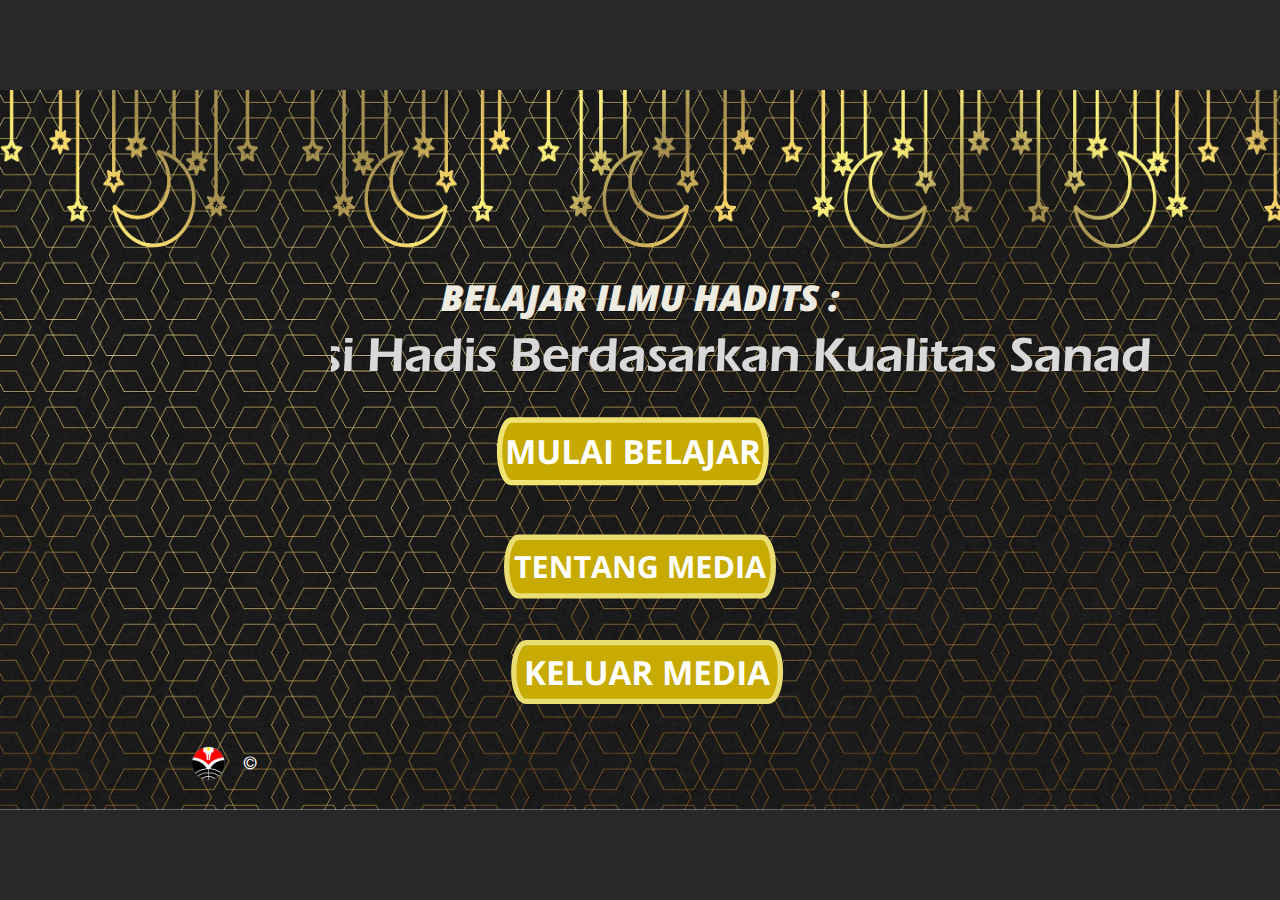
<file: index.html>
<!doctype html>
<html lang="id-ID">
<head>
  <meta charset="utf-8">
  <!-- Created using Storyline 360 - http://www.articulate.com  -->
  <!-- version: 3.59.26702.0 -->
  <title>Belajar Ilmu Hadits</title>
  <meta http-equiv="x-ua-compatible" content="IE=edge"/>
  <meta name="viewport" content="width=device-width,initial-scale=1,user-scalable=no,shrink-to-fit=no,minimal-ui"/>
  <meta name="apple-mobile-web-app-capable" content="yes"/>
  <style>
    html, body { height: 100%; padding: 0; margin: 0 }
    #app { height: 100%; width: 100%; }
  </style>
  
  <script>window.THREE = { };</script>
</head>
<body style="background: #282828" class="cs-HTML theme-unified">
  <!-- 360 -->
  <script>!function(e){var i=/iPhone/i,o=/iPod/i,n=/iPad/i,t=/(?=.*\bAndroid\b)(?=.*\bMobile\b)/i,d=/Android/i,s=/(?=.*\bAndroid\b)(?=.*\bSD4930UR\b)/i,b=/(?=.*\bAndroid\b)(?=.*\b(?:KFOT|KFTT|KFJWI|KFJWA|KFSOWI|KFTHWI|KFTHWA|KFAPWI|KFAPWA|KFARWI|KFASWI|KFSAWI|KFSAWA)\b)/i,r=/IEMobile/i,h=/(?=.*\bWindows\b)(?=.*\bARM\b)/i,a=/BlackBerry/i,l=/BB10/i,p=/Opera Mini/i,f=/(CriOS|Chrome)(?=.*\bMobile\b)/i,u=/(?=.*\bFirefox\b)(?=.*\bMobile\b)/i,c=new RegExp("(?:Nexus 7|BNTV250|Kindle Fire|Silk|GT-P1000)","i"),w=function(e,i){return e.test(i)},A=function(e){var A=e||navigator.userAgent,v=A.split("[FBAN");if(void 0!==v[1]&&(A=v[0]),this.apple={phone:w(i,A),ipod:w(o,A),tablet:!w(i,A)&&w(n,A),device:w(i,A)||w(o,A)||w(n,A)},this.amazon={phone:w(s,A),tablet:!w(s,A)&&w(b,A),device:w(s,A)||w(b,A)},this.android={phone:w(s,A)||w(t,A),tablet:!w(s,A)&&!w(t,A)&&(w(b,A)||w(d,A)),device:w(s,A)||w(b,A)||w(t,A)||w(d,A)},this.windows={phone:w(r,A),tablet:w(h,A),device:w(r,A)||w(h,A)},this.other={blackberry:w(a,A),blackberry10:w(l,A),opera:w(p,A),firefox:w(u,A),chrome:w(f,A),device:w(a,A)||w(l,A)||w(p,A)||w(u,A)||w(f,A)},this.seven_inch=w(c,A),this.any=this.apple.device||this.android.device||this.windows.device||this.other.device||this.seven_inch,this.phone=this.apple.phone||this.android.phone||this.windows.phone,this.tablet=this.apple.tablet||this.android.tablet||this.windows.tablet,"undefined"==typeof window)return this},v=function(){var e=new A;return e.Class=A,e};"undefined"!=typeof module&&module.exports&&"undefined"==typeof window?module.exports=A:"undefined"!=typeof module&&module.exports&&"undefined"!=typeof window?module.exports=v():"function"==typeof define&&define.amd?define("isMobile",[],e.isMobile=v()):e.isMobile=v()}(this);
    window.isMobile.apple.tablet = window.isMobile.apple.tablet ||
      (navigator.platform === 'MacIntel' && navigator.maxTouchPoints > 1);
    window.isMobile.apple.device = window.isMobile.apple.device || window.isMobile.apple.tablet;
    window.isMobile.tablet = window.isMobile.tablet || window.isMobile.apple.tablet;
    window.isMobile.any = window.isMobile.any || window.isMobile.apple.tablet;
  </script>

  <div id="focus-sink" tabindex="-1"></div>

  <div id="preso"></div>
  <script>
    window.DS = {};
    window.globals = {
      DATA_PATH_BASE: '',
      HAS_FRAME: true,
      HAS_SLIDE: true,

      lmsPresent: false,
      tinCanPresent: false,
      cmi5Present: false,
      aoSupport: false,
      scale: 'noscale',
      captureRc: false,
      browserSize: 'default',
      bgColor: '#282828',
      features: 'InsertSvgPicture,LrsSupport,MultipleQuizTracking,XApiSupport',
      themeName: 'unified',
      preloaderColor: '#FFFFFF',
      suppressAnalytics: false,
      productChannel: 'stable',
      publishSource: 'storyline',
      aid: 'aid|b83ae9ea-e38c-4c66-b702-e7c335a5517f',
      cid: 'ad1a2036-4dc6-4f64-85db-cfc674f78d1e',
      playerVersion: '3.59.26702.0',
      maxIosVideoElements: 10,

      
      parseParams: function(qs) {
        if (window.globals.parsedParams != null) {
          return window.globals.parsedParams;
        }
        qs = (qs || window.location.search.substr(1)).split('+').join(' ');
        var params = {},
            tokens,
            re = /[?&]?([^=]+)=([^&]*)/g;

        while (tokens = re.exec(qs)) {
          params[decodeURIComponent(tokens[1]).trim()] =
            decodeURIComponent(tokens[2]).trim();
        }
        window.globals.parsedParams = params;
        return params;
      }

    };

    (function() {

      var classTypes = [ 'desktop', 'mobile', 'phone', 'tablet' ];

      var addDeviceClasses = function(prefix, testObj) {
        var curr, i;
        for (i = 0; i < classTypes.length; i++) {
          curr = classTypes[i];
          if (testObj[curr]) {
            document.body.classList.add(prefix + curr);
          }
        }
      };

      var params = window.globals.parseParams(),
          isDevicePreview = params.devicepreview === '1',
          isPhoneOverride = params.deviceType === 'phone' || (isDevicePreview && params.phone == '1'),
          isTabletOverride = (params.deviceType === 'tablet' || isDevicePreview) && !isPhoneOverride,
          isMobileOverride = isPhoneOverride || isTabletOverride;

      var deviceView = {
        desktop: !window.isMobile.any && !isMobileOverride,
        mobile: window.isMobile.any || isMobileOverride,
        phone: isPhoneOverride || (window.isMobile.phone && !isTabletOverride),
        tablet: isTabletOverride || window.isMobile.tablet
      };

      window.globals.deviceView = deviceView;
      window.isMobile.desktop = !window.isMobile.any;
      window.isMobile.mobile = window.isMobile.any;

      addDeviceClasses('view-', deviceView);

    })();
  </script>
  
  <script src='story_content/user.js' type=text/javascript></script>
  <div class="slide-loader"></div>

  <script>
    var doc = document, loader = doc.body.querySelector('.slide-loader'); [ 1, 2, 3 ].forEach(function(n) { var d = doc.createElement('div'); d.style.backgroundColor = window.globals.preloaderColor; d.classList.add('mobile-loader-dot'); d.classList.add('dot' + n); loader.appendChild(d); });
  </script>

  <div class="mobile-load-title-overlay" style="display: none">
    <div class="mobile-load-title">Belajar Ilmu Hadits</div>
  </div>

  <div class="mobile-chrome-warning"></div>

  <script>
    
    if (window.autoSpider && window.vInterfaceObject) {
      document.querySelector('.mobile-load-title-overlay').style.display = 'none';
    }
  </script>

  

  <link rel="stylesheet" href="html5/data/css/output.min.css" data-noprefix/>
</body>
<script src="html5/lib/scripts/bootstrapper.min.js"></script>
</html>
</file>
